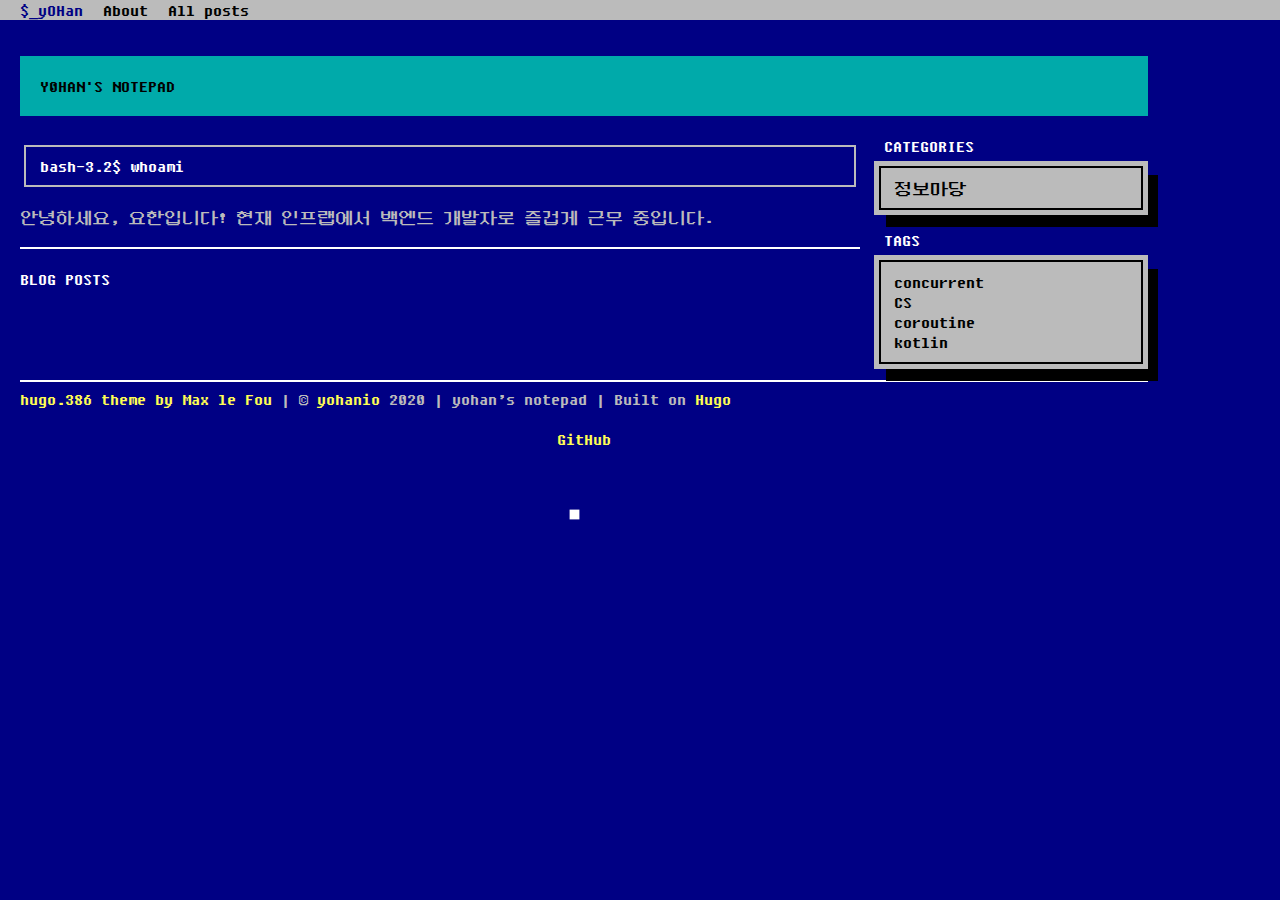
<file: index.html>
<!DOCTYPE html>
<html lang="en"><head>
	<meta name="generator" content="Hugo 0.101.0" />
    <title>$_yOHan</title>
    <meta content="text/html;charset=utf-8" http-equiv="Content-Type">
    <meta content="utf-8" http-equiv="encoding">
    <meta name="viewport" content="width=device-width, initial-scale=1.0">
    <meta name="format-detection" content="telephone=no" />
    <meta name="theme-color" content="#000084" />
    <meta property="og:title" content="$_yOHan - Sun, Jun 12, 2022">
    <meta property="og:description" content="">
    <meta property="og:image" content="https://yohanio.github.io/img/hugo-og.png">
    <link rel="icon" href="https://yohanio.github.io/favicon.ico">
    <link rel="canonical" href="https://yohanio.github.io">
    
    
</head>
<body>
<nav class="navbar navbar-inverse navbar-fixed-top">
    <div class="navbar-inner">
        <div class="container">
            <button type="button" class="btn btn-navbar" data-toggle="collapse" data-target=".nav-collapse"></button>
            <a class="brand" href="https://yohanio.github.io">$_yOHan</a>
            <div class="nav-collapse collapse">
                <ul class="nav">
                    
                    
                        
                            <li>
                                <a href="/about/">
                                    
                                    <span>About</span>
                                </a>
                            </li>
                        
                    
                        
                            <li>
                                <a href="/post/">
                                    
                                    <span>All posts</span>
                                </a>
                            </li>
                        
                    
                </ul>
            </div>
        </div>
    </div>
</nav><div id="content" class="container">

<div class="row-fluid navmargin">
    <div class="page-header">
        <h1>Y0han&#39;s notepad</h1>
    </div>
</div>

<div class="row-fluid">
    <div class="span9 bs-docs-sidebar">
        <p class="lead">bash-3.2$ whoami</p>
        <p></p>
        <p>안녕하세요, 요한입니다! 현재 인프랩에서 백엔드 개발자로 즐겁게 근무 중입니다.</p>
        <p></p>
        <hr class="soften">
        <p></p>
        <h1>Blog posts</h1>
        <ul>
            
            
            
            
            
        </ul>
    </div>

    <div class="span3 bs-docs-sidebar">
        <h1>Categories</h1>
        <ul class="nav nav-list bs-docs-sidenav">
            
<li>
    <a href="https://yohanio.github.io/categories/%EC%A0%95%EB%B3%B4%EB%A7%88%EB%8B%B9/">정보마당</a>
</li>

        </ul>
        <p></p>
        <h1>Tags</h1>
        <ul class="nav nav-list bs-docs-sidenav">
            
<li>
    <a href="https://yohanio.github.io/tags/concurrent/">concurrent</a>
</li>

<li>
    <a href="https://yohanio.github.io/tags/cs/">CS</a>
</li>

<li>
    <a href="https://yohanio.github.io/tags/coroutine/">coroutine</a>
</li>

<li>
    <a href="https://yohanio.github.io/tags/kotlin/">kotlin</a>
</li>

        </ul>
    </div>
</div>


        </div><footer class="container">
    <hr class="soften">
    <p>

    <a href="https://gitlab.com/maxlefou/hugo.386">hugo.386 theme by Max le Fou</a> | 

&copy; 
<a href="https://github.com/yohanio" target="_blank">
    yohanio
</a>
<span id="thisyear">2020</span>

    | yohan&rsquo;s notepad


        | Built on <a href="//gohugo.io" target="_blank">Hugo</a>
</p>
    <p class="text-center">
        
        
        
        <a href="https://github.com/yohanio">GitHub</a> 
        
    </p>
</footer>

</body><link rel="stylesheet" href="/css/bootstrap.css">
<link rel="stylesheet" href="/css/bootstrap-responsive.css">
<link rel="stylesheet" href="/css/style.css">

<script src="/js/jquery.js"></script>
<script src="/js/bootstrap-386.js"></script>
<script src="/js/bootstrap-transition.js"></script>
<script src="/js/bootstrap-alert.js"></script>
<script src="/js/bootstrap-modal.js"></script>
<script src="/js/bootstrap-dropdown.js"></script>
<script src="/js/bootstrap-scrollspy.js"></script>
<script src="/js/bootstrap-tab.js"></script>
<script src="/js/bootstrap-tooltip.js"></script>
<script src="/js/bootstrap-popover.js"></script>
<script src="/js/bootstrap-button.js"></script>
<script src="/js/bootstrap-collapse.js"></script>
<script src="/js/bootstrap-carousel.js"></script>
<script src="/js/bootstrap-typeahead.js"></script>
<script src="/js/bootstrap-affix.js"></script>
<script>
    _386 = { 
        fastLoad: false ,
        onePass: false , 
        speedFactor: 2 
    };

    
    function ThisYear() {
        document.getElementById('thisyear').innerHTML = new Date().getFullYear();
    };
</script></html>
</file>
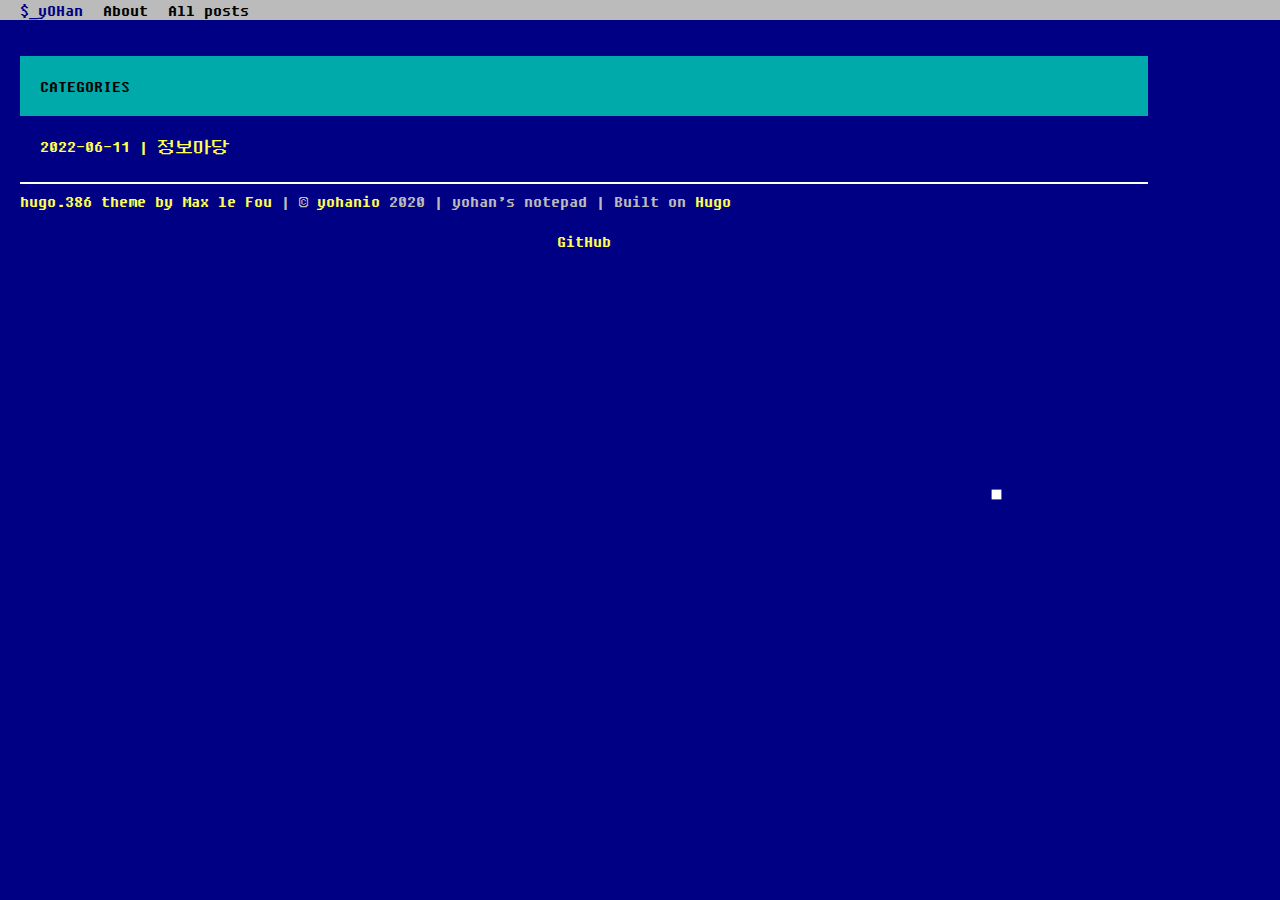
<file: categories/index.html>
<!DOCTYPE html>
<html lang="en"><head>
    <title>$_yOHan</title>
    <meta content="text/html;charset=utf-8" http-equiv="Content-Type">
    <meta content="utf-8" http-equiv="encoding">
    <meta name="viewport" content="width=device-width, initial-scale=1.0">
    <meta name="format-detection" content="telephone=no" />
    <meta name="theme-color" content="#000084" />
    <meta property="og:title" content="Categories - Sat, Jun 11, 2022">
    <meta property="og:description" content="">
    <meta property="og:image" content="https://yohanio.github.io/img/hugo-og.png">
    <link rel="icon" href="https://yohanio.github.io/favicon.ico">
    <link rel="canonical" href="https://yohanio.github.io">
    
    
</head>
<body>
<nav class="navbar navbar-inverse navbar-fixed-top">
    <div class="navbar-inner">
        <div class="container">
            <button type="button" class="btn btn-navbar" data-toggle="collapse" data-target=".nav-collapse"></button>
            <a class="brand" href="https://yohanio.github.io">$_yOHan</a>
            <div class="nav-collapse collapse">
                <ul class="nav">
                    
                    
                        
                            <li>
                                <a href="/about/">
                                    
                                    <span>About</span>
                                </a>
                            </li>
                        
                    
                        
                            <li>
                                <a href="/post/">
                                    
                                    <span>All posts</span>
                                </a>
                            </li>
                        
                    
                </ul>
            </div>
        </div>
    </div>
</nav><div id="content" class="container">
<article class="row-fluid navmargin">
    <header class="page-header">
        <h1>Categories</h1>
    </header>
    
    
</article>
<ul>


    <li>
        <a href="https://yohanio.github.io/categories/%EC%A0%95%EB%B3%B4%EB%A7%88%EB%8B%B9/">2022-06-11 | 정보마당</a>
    </li>

</ul>

        </div><footer class="container">
    <hr class="soften">
    <p>

    <a href="https://gitlab.com/maxlefou/hugo.386">hugo.386 theme by Max le Fou</a> | 

&copy; 
<a href="https://github.com/yohanio" target="_blank">
    yohanio
</a>
<span id="thisyear">2020</span>

    | yohan&rsquo;s notepad


        | Built on <a href="//gohugo.io" target="_blank">Hugo</a>
</p>
    <p class="text-center">
        
        
        
        <a href="https://github.com/yohanio">GitHub</a> 
        
    </p>
</footer>

</body><link rel="stylesheet" href="/css/bootstrap.css">
<link rel="stylesheet" href="/css/bootstrap-responsive.css">
<link rel="stylesheet" href="/css/style.css">

<script src="/js/jquery.js"></script>
<script src="/js/bootstrap-386.js"></script>
<script src="/js/bootstrap-transition.js"></script>
<script src="/js/bootstrap-alert.js"></script>
<script src="/js/bootstrap-modal.js"></script>
<script src="/js/bootstrap-dropdown.js"></script>
<script src="/js/bootstrap-scrollspy.js"></script>
<script src="/js/bootstrap-tab.js"></script>
<script src="/js/bootstrap-tooltip.js"></script>
<script src="/js/bootstrap-popover.js"></script>
<script src="/js/bootstrap-button.js"></script>
<script src="/js/bootstrap-collapse.js"></script>
<script src="/js/bootstrap-carousel.js"></script>
<script src="/js/bootstrap-typeahead.js"></script>
<script src="/js/bootstrap-affix.js"></script>
<script>
    _386 = { 
        fastLoad: false ,
        onePass: false , 
        speedFactor: 2 
    };

    
    function ThisYear() {
        document.getElementById('thisyear').innerHTML = new Date().getFullYear();
    };
</script></html>
</file>
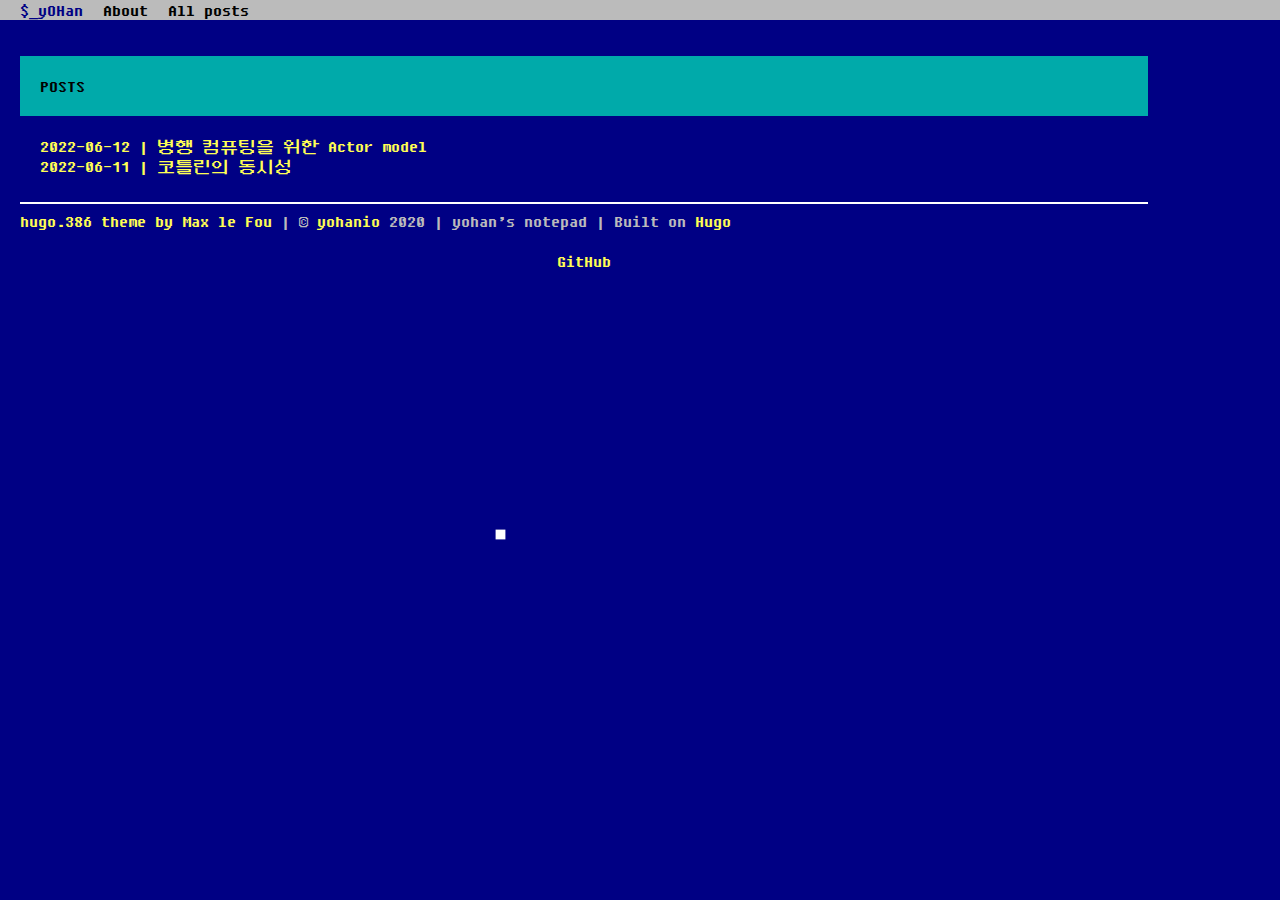
<file: posts/index.html>
<!DOCTYPE html>
<html lang="en"><head>
    <title>$_yOHan</title>
    <meta content="text/html;charset=utf-8" http-equiv="Content-Type">
    <meta content="utf-8" http-equiv="encoding">
    <meta name="viewport" content="width=device-width, initial-scale=1.0">
    <meta name="format-detection" content="telephone=no" />
    <meta name="theme-color" content="#000084" />
    <meta property="og:title" content="Posts - Sun, Jun 12, 2022">
    <meta property="og:description" content="">
    <meta property="og:image" content="https://yohanio.github.io/img/hugo-og.png">
    <link rel="icon" href="https://yohanio.github.io/favicon.ico">
    <link rel="canonical" href="https://yohanio.github.io">
    
    
</head>
<body>
<nav class="navbar navbar-inverse navbar-fixed-top">
    <div class="navbar-inner">
        <div class="container">
            <button type="button" class="btn btn-navbar" data-toggle="collapse" data-target=".nav-collapse"></button>
            <a class="brand" href="https://yohanio.github.io">$_yOHan</a>
            <div class="nav-collapse collapse">
                <ul class="nav">
                    
                    
                        
                            <li>
                                <a href="/about/">
                                    
                                    <span>About</span>
                                </a>
                            </li>
                        
                    
                        
                            <li>
                                <a href="/post/">
                                    
                                    <span>All posts</span>
                                </a>
                            </li>
                        
                    
                </ul>
            </div>
        </div>
    </div>
</nav><div id="content" class="container">
<article class="row-fluid navmargin">
    <header class="page-header">
        <h1>Posts</h1>
    </header>
    
    
</article>
<ul>


    <li>
        <a href="https://yohanio.github.io/posts/actor-model/">2022-06-12 | 병행 컴퓨팅을 위한 Actor model</a>
    </li>

    <li>
        <a href="https://yohanio.github.io/posts/kotlin-coroutine/">2022-06-11 | 코틀린의 동시성</a>
    </li>

</ul>

        </div><footer class="container">
    <hr class="soften">
    <p>

    <a href="https://gitlab.com/maxlefou/hugo.386">hugo.386 theme by Max le Fou</a> | 

&copy; 
<a href="https://github.com/yohanio" target="_blank">
    yohanio
</a>
<span id="thisyear">2020</span>

    | yohan&rsquo;s notepad


        | Built on <a href="//gohugo.io" target="_blank">Hugo</a>
</p>
    <p class="text-center">
        
        
        
        <a href="https://github.com/yohanio">GitHub</a> 
        
    </p>
</footer>

</body><link rel="stylesheet" href="/css/bootstrap.css">
<link rel="stylesheet" href="/css/bootstrap-responsive.css">
<link rel="stylesheet" href="/css/style.css">

<script src="/js/jquery.js"></script>
<script src="/js/bootstrap-386.js"></script>
<script src="/js/bootstrap-transition.js"></script>
<script src="/js/bootstrap-alert.js"></script>
<script src="/js/bootstrap-modal.js"></script>
<script src="/js/bootstrap-dropdown.js"></script>
<script src="/js/bootstrap-scrollspy.js"></script>
<script src="/js/bootstrap-tab.js"></script>
<script src="/js/bootstrap-tooltip.js"></script>
<script src="/js/bootstrap-popover.js"></script>
<script src="/js/bootstrap-button.js"></script>
<script src="/js/bootstrap-collapse.js"></script>
<script src="/js/bootstrap-carousel.js"></script>
<script src="/js/bootstrap-typeahead.js"></script>
<script src="/js/bootstrap-affix.js"></script>
<script>
    _386 = { 
        fastLoad: false ,
        onePass: false , 
        speedFactor: 2 
    };

    
    function ThisYear() {
        document.getElementById('thisyear').innerHTML = new Date().getFullYear();
    };
</script></html>
</file>
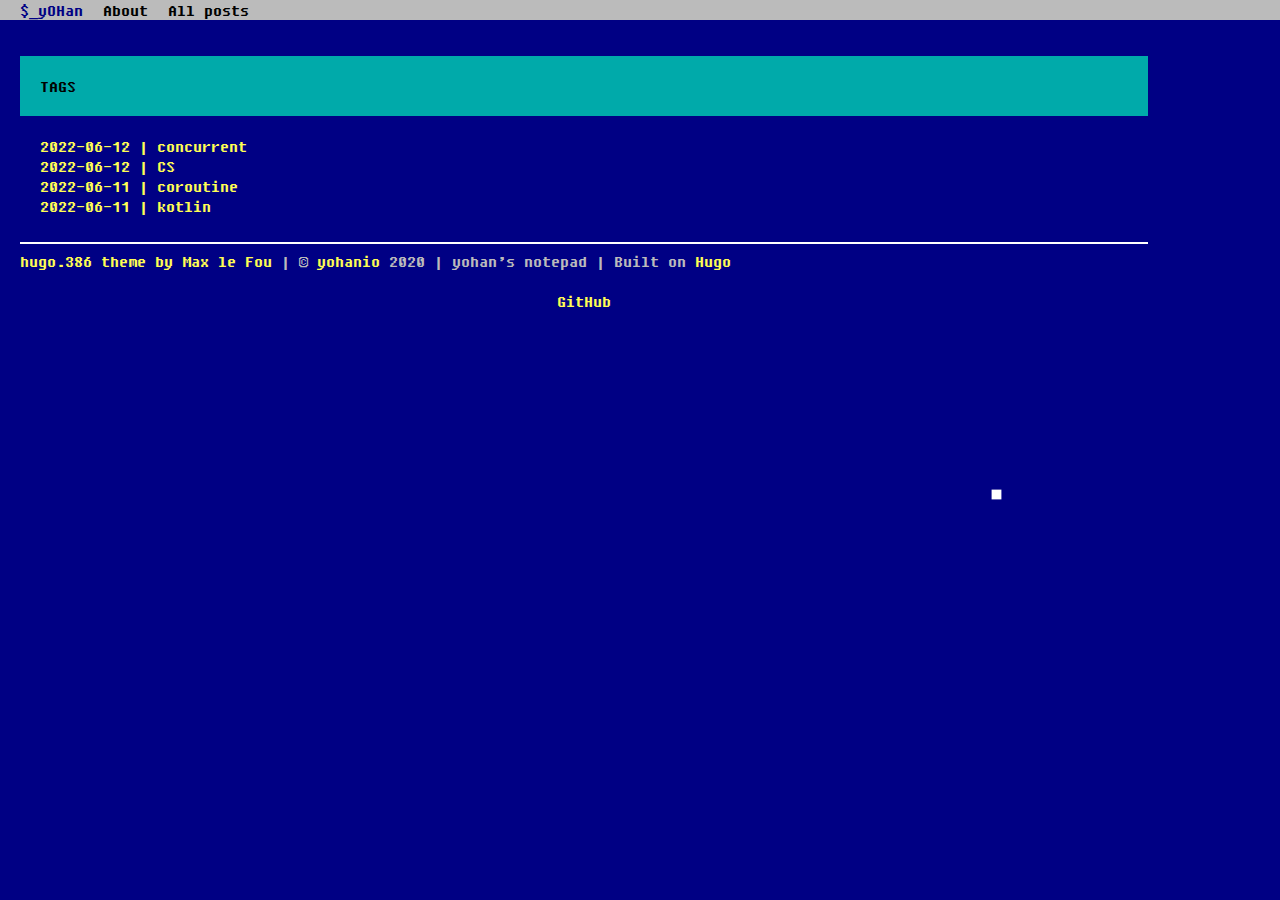
<file: tags/index.html>
<!DOCTYPE html>
<html lang="en"><head>
    <title>$_yOHan</title>
    <meta content="text/html;charset=utf-8" http-equiv="Content-Type">
    <meta content="utf-8" http-equiv="encoding">
    <meta name="viewport" content="width=device-width, initial-scale=1.0">
    <meta name="format-detection" content="telephone=no" />
    <meta name="theme-color" content="#000084" />
    <meta property="og:title" content="Tags - Sun, Jun 12, 2022">
    <meta property="og:description" content="">
    <meta property="og:image" content="https://yohanio.github.io/img/hugo-og.png">
    <link rel="icon" href="https://yohanio.github.io/favicon.ico">
    <link rel="canonical" href="https://yohanio.github.io">
    
    
</head>
<body>
<nav class="navbar navbar-inverse navbar-fixed-top">
    <div class="navbar-inner">
        <div class="container">
            <button type="button" class="btn btn-navbar" data-toggle="collapse" data-target=".nav-collapse"></button>
            <a class="brand" href="https://yohanio.github.io">$_yOHan</a>
            <div class="nav-collapse collapse">
                <ul class="nav">
                    
                    
                        
                            <li>
                                <a href="/about/">
                                    
                                    <span>About</span>
                                </a>
                            </li>
                        
                    
                        
                            <li>
                                <a href="/post/">
                                    
                                    <span>All posts</span>
                                </a>
                            </li>
                        
                    
                </ul>
            </div>
        </div>
    </div>
</nav><div id="content" class="container">
<article class="row-fluid navmargin">
    <header class="page-header">
        <h1>Tags</h1>
    </header>
    
    
</article>
<ul>


    <li>
        <a href="https://yohanio.github.io/tags/concurrent/">2022-06-12 | concurrent</a>
    </li>

    <li>
        <a href="https://yohanio.github.io/tags/cs/">2022-06-12 | CS</a>
    </li>

    <li>
        <a href="https://yohanio.github.io/tags/coroutine/">2022-06-11 | coroutine</a>
    </li>

    <li>
        <a href="https://yohanio.github.io/tags/kotlin/">2022-06-11 | kotlin</a>
    </li>

</ul>

        </div><footer class="container">
    <hr class="soften">
    <p>

    <a href="https://gitlab.com/maxlefou/hugo.386">hugo.386 theme by Max le Fou</a> | 

&copy; 
<a href="https://github.com/yohanio" target="_blank">
    yohanio
</a>
<span id="thisyear">2020</span>

    | yohan&rsquo;s notepad


        | Built on <a href="//gohugo.io" target="_blank">Hugo</a>
</p>
    <p class="text-center">
        
        
        
        <a href="https://github.com/yohanio">GitHub</a> 
        
    </p>
</footer>

</body><link rel="stylesheet" href="/css/bootstrap.css">
<link rel="stylesheet" href="/css/bootstrap-responsive.css">
<link rel="stylesheet" href="/css/style.css">

<script src="/js/jquery.js"></script>
<script src="/js/bootstrap-386.js"></script>
<script src="/js/bootstrap-transition.js"></script>
<script src="/js/bootstrap-alert.js"></script>
<script src="/js/bootstrap-modal.js"></script>
<script src="/js/bootstrap-dropdown.js"></script>
<script src="/js/bootstrap-scrollspy.js"></script>
<script src="/js/bootstrap-tab.js"></script>
<script src="/js/bootstrap-tooltip.js"></script>
<script src="/js/bootstrap-popover.js"></script>
<script src="/js/bootstrap-button.js"></script>
<script src="/js/bootstrap-collapse.js"></script>
<script src="/js/bootstrap-carousel.js"></script>
<script src="/js/bootstrap-typeahead.js"></script>
<script src="/js/bootstrap-affix.js"></script>
<script>
    _386 = { 
        fastLoad: false ,
        onePass: false , 
        speedFactor: 2 
    };

    
    function ThisYear() {
        document.getElementById('thisyear').innerHTML = new Date().getFullYear();
    };
</script></html>
</file>
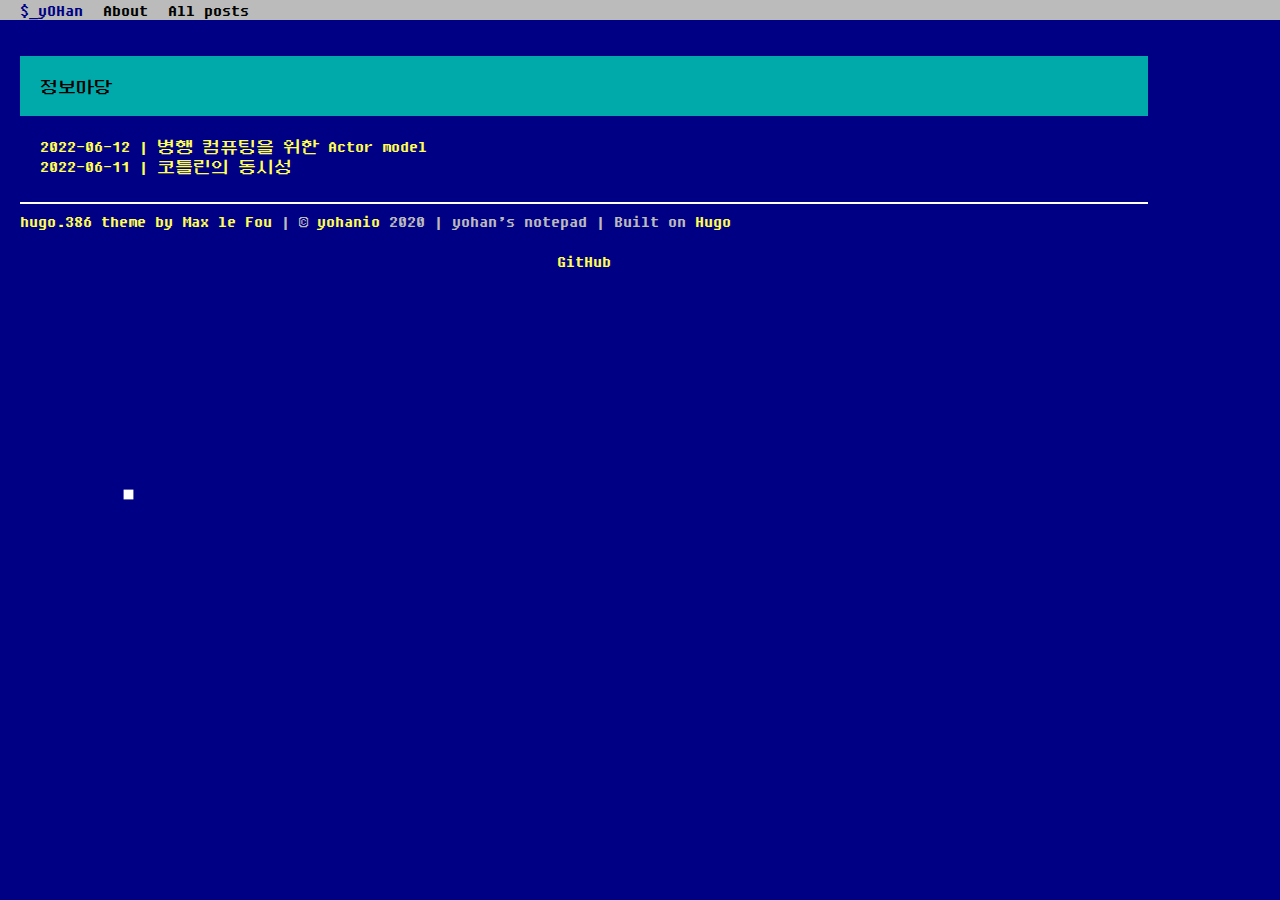
<file: categories/정보마당/index.html>
<!DOCTYPE html>
<html lang="en"><head>
    <title>$_yOHan</title>
    <meta content="text/html;charset=utf-8" http-equiv="Content-Type">
    <meta content="utf-8" http-equiv="encoding">
    <meta name="viewport" content="width=device-width, initial-scale=1.0">
    <meta name="format-detection" content="telephone=no" />
    <meta name="theme-color" content="#000084" />
    <meta property="og:title" content="정보마당 - Sun, Jun 12, 2022">
    <meta property="og:description" content="">
    <meta property="og:image" content="https://yohanio.github.io/img/hugo-og.png">
    <link rel="icon" href="https://yohanio.github.io/favicon.ico">
    <link rel="canonical" href="https://yohanio.github.io">
    
    
</head>
<body>
<nav class="navbar navbar-inverse navbar-fixed-top">
    <div class="navbar-inner">
        <div class="container">
            <button type="button" class="btn btn-navbar" data-toggle="collapse" data-target=".nav-collapse"></button>
            <a class="brand" href="https://yohanio.github.io">$_yOHan</a>
            <div class="nav-collapse collapse">
                <ul class="nav">
                    
                    
                        
                            <li>
                                <a href="/about/">
                                    
                                    <span>About</span>
                                </a>
                            </li>
                        
                    
                        
                            <li>
                                <a href="/post/">
                                    
                                    <span>All posts</span>
                                </a>
                            </li>
                        
                    
                </ul>
            </div>
        </div>
    </div>
</nav><div id="content" class="container">
<article class="row-fluid navmargin">
    <header class="page-header">
        <h1>정보마당</h1>
    </header>
    
    
</article>
<ul>


    <li>
        <a href="/posts/actor-model/">2022-06-12 | 병행 컴퓨팅을 위한 Actor model</a>
    </li>

    <li>
        <a href="/posts/kotlin-coroutine/">2022-06-11 | 코틀린의 동시성</a>
    </li>

</ul>

        </div><footer class="container">
    <hr class="soften">
    <p>

    <a href="https://gitlab.com/maxlefou/hugo.386">hugo.386 theme by Max le Fou</a> | 

&copy; 
<a href="https://github.com/yohanio" target="_blank">
    yohanio
</a>
<span id="thisyear">2020</span>

    | yohan&rsquo;s notepad


        | Built on <a href="//gohugo.io" target="_blank">Hugo</a>
</p>
    <p class="text-center">
        
        
        
        <a href="https://github.com/yohanio">GitHub</a> 
        
    </p>
</footer>

</body><link rel="stylesheet" href="/css/bootstrap.css">
<link rel="stylesheet" href="/css/bootstrap-responsive.css">
<link rel="stylesheet" href="/css/style.css">

<script src="/js/jquery.js"></script>
<script src="/js/bootstrap-386.js"></script>
<script src="/js/bootstrap-transition.js"></script>
<script src="/js/bootstrap-alert.js"></script>
<script src="/js/bootstrap-modal.js"></script>
<script src="/js/bootstrap-dropdown.js"></script>
<script src="/js/bootstrap-scrollspy.js"></script>
<script src="/js/bootstrap-tab.js"></script>
<script src="/js/bootstrap-tooltip.js"></script>
<script src="/js/bootstrap-popover.js"></script>
<script src="/js/bootstrap-button.js"></script>
<script src="/js/bootstrap-collapse.js"></script>
<script src="/js/bootstrap-carousel.js"></script>
<script src="/js/bootstrap-typeahead.js"></script>
<script src="/js/bootstrap-affix.js"></script>
<script>
    _386 = { 
        fastLoad: false ,
        onePass: false , 
        speedFactor: 2 
    };

    
    function ThisYear() {
        document.getElementById('thisyear').innerHTML = new Date().getFullYear();
    };
</script></html>
</file>
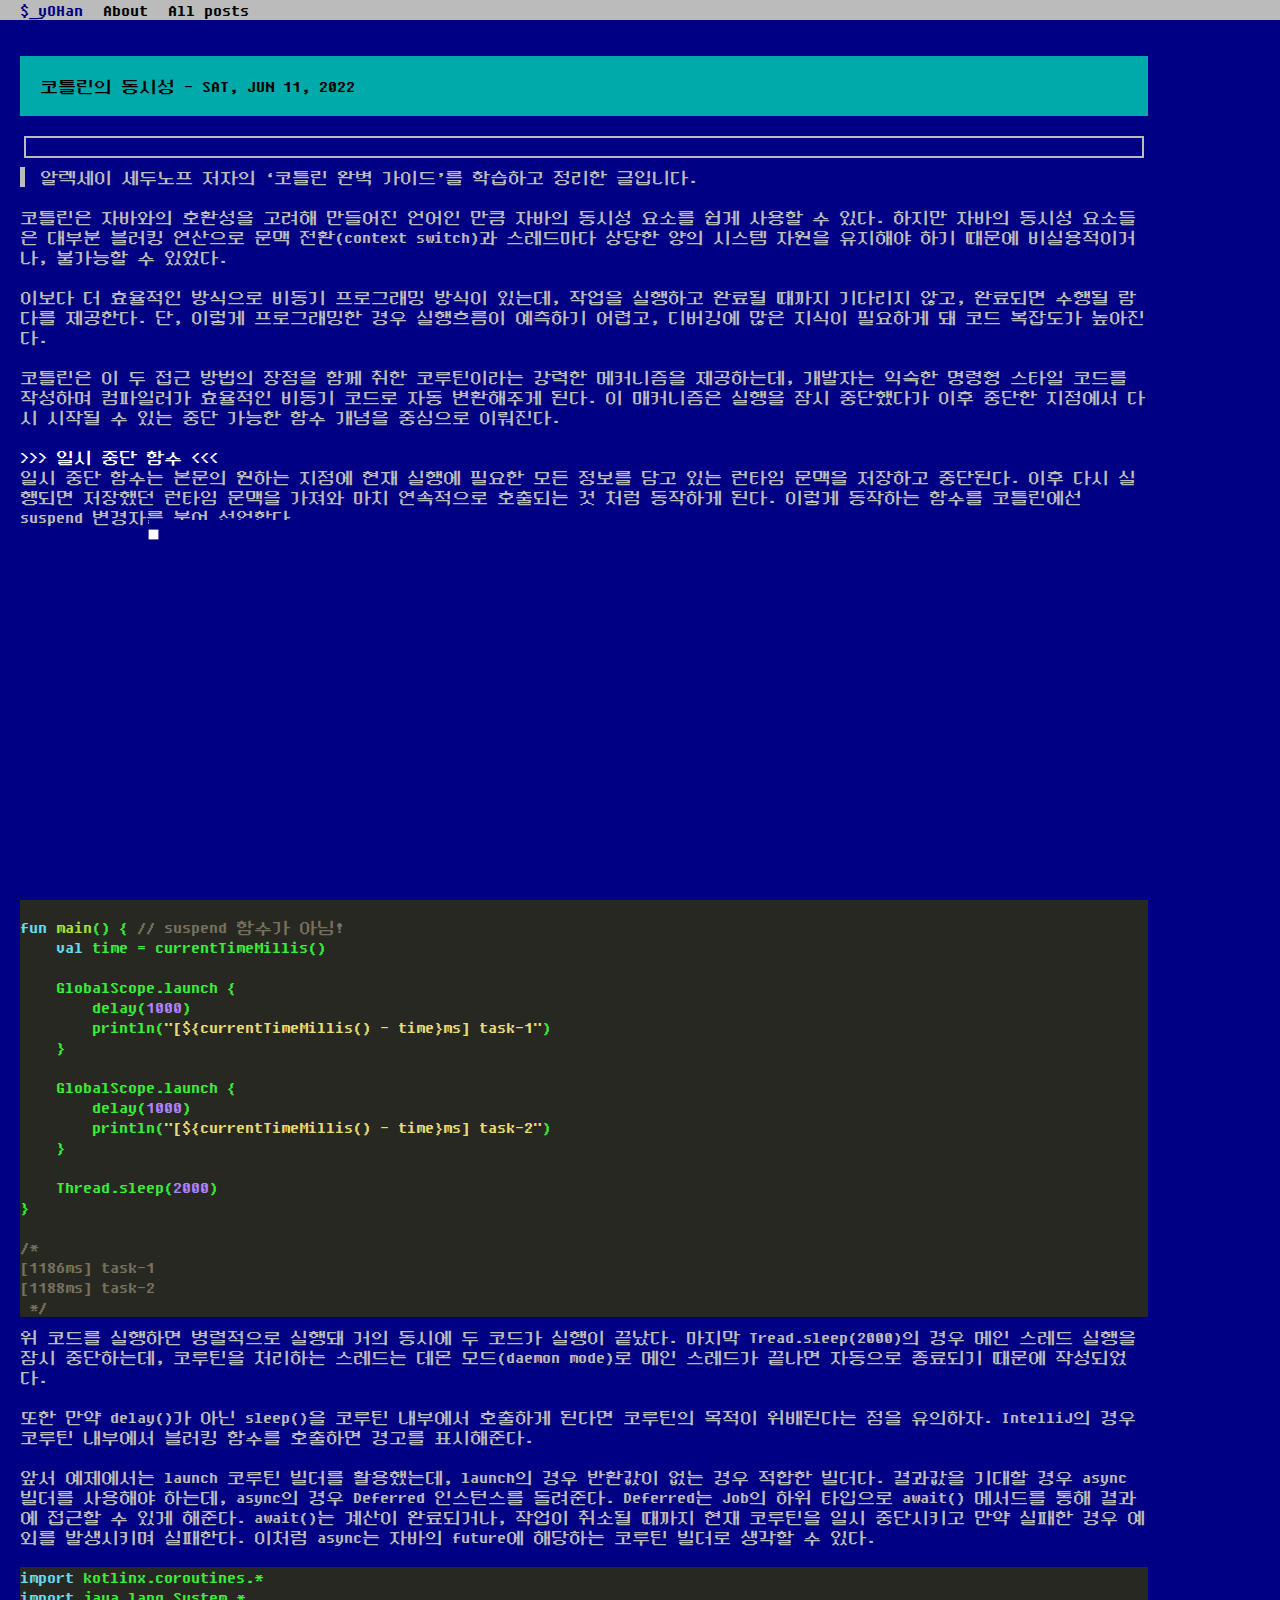
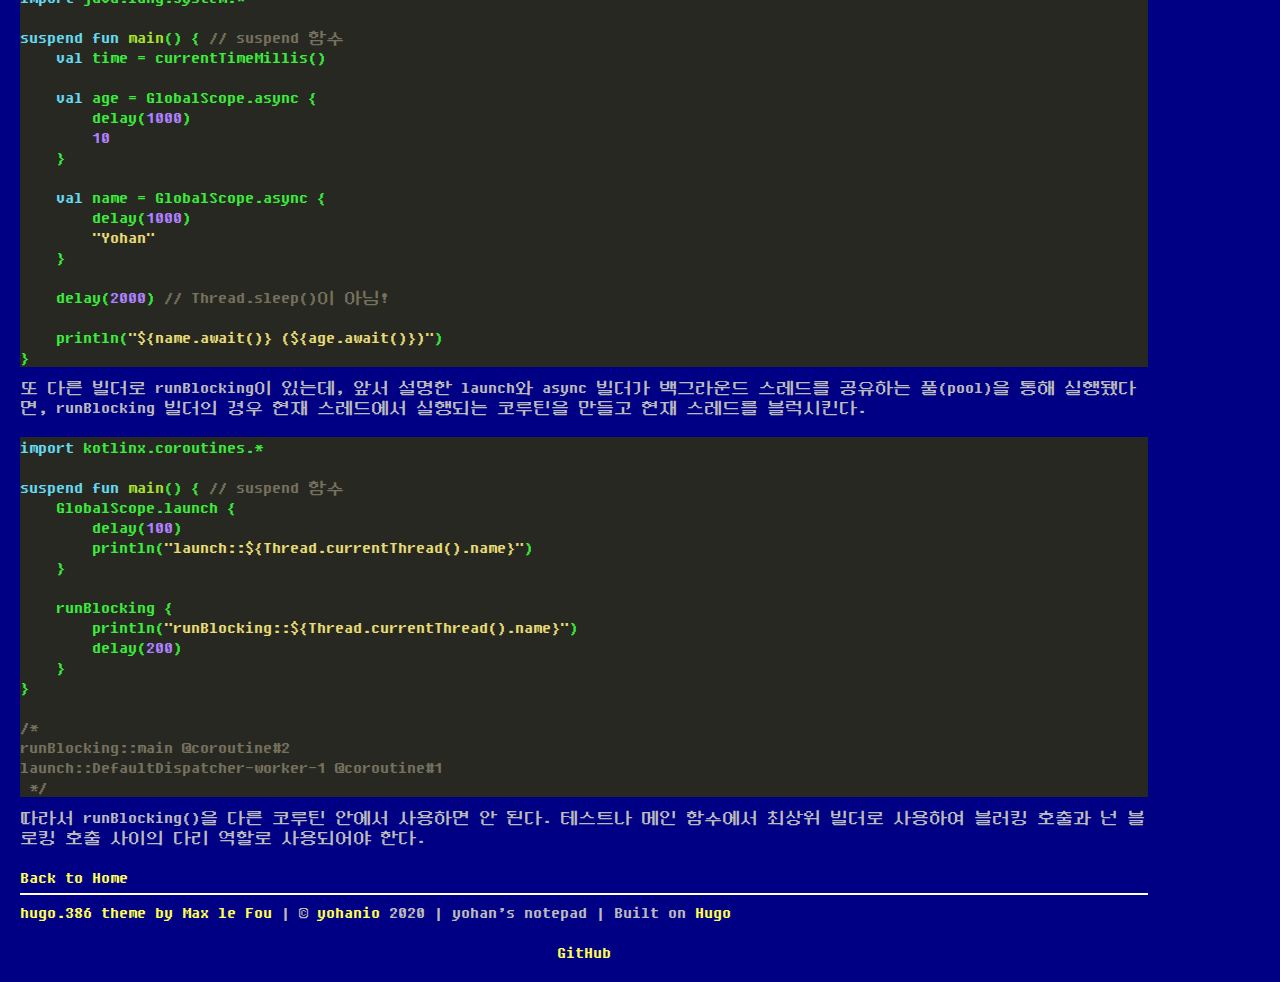
<file: posts/kotlin-coroutine/index.html>
<!DOCTYPE html>
<html lang="en"><head>
    <title>$_yOHan</title>
    <meta content="text/html;charset=utf-8" http-equiv="Content-Type">
    <meta content="utf-8" http-equiv="encoding">
    <meta name="viewport" content="width=device-width, initial-scale=1.0">
    <meta name="format-detection" content="telephone=no" />
    <meta name="theme-color" content="#000084" />
    <meta property="og:title" content="코틀린의 동시성 - Sat, Jun 11, 2022">
    <meta property="og:description" content="">
    <meta property="og:image" content="https://yohanio.github.io/img/hugo-og.png">
    <link rel="icon" href="https://yohanio.github.io/favicon.ico">
    <link rel="canonical" href="https://yohanio.github.io">
    
    
</head>
<body>
<nav class="navbar navbar-inverse navbar-fixed-top">
    <div class="navbar-inner">
        <div class="container">
            <button type="button" class="btn btn-navbar" data-toggle="collapse" data-target=".nav-collapse"></button>
            <a class="brand" href="https://yohanio.github.io">$_yOHan</a>
            <div class="nav-collapse collapse">
                <ul class="nav">
                    
                    
                        
                            <li>
                                <a href="/about/">
                                    
                                    <span>About</span>
                                </a>
                            </li>
                        
                    
                        
                            <li>
                                <a href="/post/">
                                    
                                    <span>All posts</span>
                                </a>
                            </li>
                        
                    
                </ul>
            </div>
        </div>
    </div>
</nav><div id="content" class="container">

<div class="row-fluid navmargin">
    <div class="page-header">
        <h1>코틀린의 동시성 - Sat, Jun 11, 2022</h1>
    </div>
    <p class="lead"></p>
    <blockquote>
<p>알렉세이 세두노프 저자의 &lsquo;코틀린 완벽 가이드&rsquo;를 학습하고 정리한 글입니다.</p>
</blockquote>
<p>코틀린은 자바와의 호환성을 고려해 만들어진 언어인 만큼 자바의 동시성 요소를 쉽게 사용할 수 있다. 하지만 자바의 동시성 요소들은 대부분 블러킹 연산으로 문맥 전환(context switch)과 스레드마다 상당한 양의 시스템 자원을 유지해야 하기 때문에 비실용적이거나, 불가능할 수 있었다.</p>
<p>이보다 더 효율적인 방식으로 비동기 프로그래밍 방식이 있는데, 작업을 실행하고 완료될 때까지 기다리지 않고, 완료되면 수행될 람다를 제공한다. 단, 이렇게 프로그래밍한 경우 실행흐름이 예측하기 어렵고, 디버깅에 많은 지식이 필요하게 돼 코드 복잡도가 높아진다.</p>
<p>코틀린은 이 두 접근 방법의 장점을 함께 취한 코루틴이라는 강력한 메커니즘을 제공하는데, 개발자는 익숙한 명령형 스타일 코드를 작성하며 컴파일러가 효율적인 비동기 코드로 자동 변환해주게 된다. 이 매커니즘은 실행을 잠시 중단했다가 이후 중단한 지점에서 다시 시작될 수 있는 중단 가능한 함수 개념을 중심으로 이뤄진다.</p>
<h3 id="일시-중단-함수">일시 중단 함수</h3>
<p>일시 중단 함수는 본문의 원하는 지점에 현재 실행에 필요한 모든 정보를 담고 있는 런타임 문맥을 저장하고 중단된다. 이후 다시 실행되면 저장했던 런타임 문맥을 가져와 마치 연속적으로 호출되는 것 처럼 동작하게 된다. 이렇게 동작하는 함수를 코틀린에선 suspend 변경자를 붙여 선언한다.</p>
<div class="highlight"><pre tabindex="0" style="color:#f8f8f2;background-color:#272822;-moz-tab-size:4;-o-tab-size:4;tab-size:4;"><code class="language-kotlin" data-lang="kotlin"><span style="display:flex;"><span><span style="color:#66d9ef">suspend</span> <span style="color:#66d9ef">fun</span> <span style="color:#a6e22e">happykotlin</span>() {
</span></span><span style="display:flex;"><span>    println(<span style="color:#e6db74">&#34;started&#34;</span>)
</span></span><span style="display:flex;"><span>    delay(<span style="color:#ae81ff">123</span>)
</span></span><span style="display:flex;"><span>    println(<span style="color:#e6db74">&#34;finished&#34;</span>)
</span></span><span style="display:flex;"><span>}
</span></span></code></pre></div><p>delay는 자바의 Thread.sleep()과 비슷한 역할을 하지만, 현재 스레드를 블럭시키지 않고, 호출한 함수를 일시중단시키고 스레드를 풀어준다.</p>
<p>여기서 일시 중단 함수는 일반 함수, 일시 중단 함수를 모두 호출할 수 있지만, 일반 함수는 일시 중단 함수를 일반적으로 호출할 수 없다.
일반 함수의 경우 함수가 종료되기 전에 호출한 함수에 제어권을 넘겨줄 수 없기 때문에 일시 중단 함수를 호출할 수 없다.</p>
<h3 id="코루틴-빌더">코루틴 빌더</h3>
<p>동시성 코드의 동작을 제어하기 위해선 공통적인 생명 주기와 문맥이 정해진 구체적인 영역 안에서 호출하기 원할 경우 CoroutineScope 인스턴의 확장 함수인 코루틴 빌더를 통해 제어 가능한 Job 객체를 만들 수 있다.</p>
<div class="highlight"><pre tabindex="0" style="color:#f8f8f2;background-color:#272822;-moz-tab-size:4;-o-tab-size:4;tab-size:4;"><code class="language-kotlin" data-lang="kotlin"><span style="display:flex;"><span><span style="color:#66d9ef">import</span> kotlinx.coroutines.*
</span></span><span style="display:flex;"><span><span style="color:#66d9ef">import</span> java.lang.System.*
</span></span><span style="display:flex;"><span>
</span></span><span style="display:flex;"><span><span style="color:#66d9ef">fun</span> <span style="color:#a6e22e">main</span>() { <span style="color:#75715e">// suspend 함수가 아님!
</span></span></span><span style="display:flex;"><span><span style="color:#75715e"></span>    <span style="color:#66d9ef">val</span> time = currentTimeMillis()
</span></span><span style="display:flex;"><span>    
</span></span><span style="display:flex;"><span>    GlobalScope.launch {
</span></span><span style="display:flex;"><span>        delay(<span style="color:#ae81ff">1000</span>)
</span></span><span style="display:flex;"><span>        println(<span style="color:#e6db74">&#34;[</span><span style="color:#e6db74">${currentTimeMillis() - time}</span><span style="color:#e6db74">ms] task-1&#34;</span>)
</span></span><span style="display:flex;"><span>    }
</span></span><span style="display:flex;"><span>    
</span></span><span style="display:flex;"><span>    GlobalScope.launch {
</span></span><span style="display:flex;"><span>        delay(<span style="color:#ae81ff">1000</span>)
</span></span><span style="display:flex;"><span>        println(<span style="color:#e6db74">&#34;[</span><span style="color:#e6db74">${currentTimeMillis() - time}</span><span style="color:#e6db74">ms] task-2&#34;</span>)
</span></span><span style="display:flex;"><span>    }
</span></span><span style="display:flex;"><span>    
</span></span><span style="display:flex;"><span>    Thread.sleep(<span style="color:#ae81ff">2000</span>)
</span></span><span style="display:flex;"><span>}
</span></span><span style="display:flex;"><span>
</span></span><span style="display:flex;"><span><span style="color:#75715e">/*
</span></span></span><span style="display:flex;"><span><span style="color:#75715e">[1186ms] task-1
</span></span></span><span style="display:flex;"><span><span style="color:#75715e">[1188ms] task-2
</span></span></span><span style="display:flex;"><span><span style="color:#75715e"> */</span>
</span></span></code></pre></div><p>위 코드를 실행하면 병렬적으로 실행돼 거의 동시에 두 코드가 실행이 끝났다. 마지막 Tread.sleep(2000)의 경우 메인 스레드 실행을 잠시 중단하는데, 코루틴을 처리하는 스레드는 데몬 모드(daemon mode)로 메인 스레드가 끝나면 자동으로 종료되기 때문에 작성되었다.</p>
<p>또한 만약 delay()가 아닌 sleep()을 코루틴 내부에서 호출하게 된다면 코루틴의 목적이 위배된다는 점을 유의하자. IntelliJ의 경우 코루틴 내부에서 블러킹 함수를 호출하면 경고를 표시해준다.</p>
<p>앞서 예제에서는 launch 코루틴 빌더를 활용했는데, launch의 경우 반환값이 없는 경우 적합한 빌더다. 결과값을 기대할 경우 async 빌더를 사용해야 하는데, async의 경우 Deferred 인스턴스를 돌려준다.
Deferred는 Job의 하위 타입으로 await() 메서드를 통해 결과에 접근할 수 있게 해준다. await()는 계산이 완료되거나, 작업이 취소될 때까지 현재 코루틴을 일시 중단시키고 만약 실패한 경우 예외를 발생시키며 실패한다. 이처럼 async는 자바의 future에 해당하는 코루틴 빌더로 생각할 수 있다.</p>
<div class="highlight"><pre tabindex="0" style="color:#f8f8f2;background-color:#272822;-moz-tab-size:4;-o-tab-size:4;tab-size:4;"><code class="language-kotlin" data-lang="kotlin"><span style="display:flex;"><span><span style="color:#66d9ef">import</span> kotlinx.coroutines.*
</span></span><span style="display:flex;"><span><span style="color:#66d9ef">import</span> java.lang.System.*
</span></span><span style="display:flex;"><span>
</span></span><span style="display:flex;"><span><span style="color:#66d9ef">suspend</span> <span style="color:#66d9ef">fun</span> <span style="color:#a6e22e">main</span>() { <span style="color:#75715e">// suspend 함수
</span></span></span><span style="display:flex;"><span><span style="color:#75715e"></span>    <span style="color:#66d9ef">val</span> time = currentTimeMillis()
</span></span><span style="display:flex;"><span>    
</span></span><span style="display:flex;"><span>    <span style="color:#66d9ef">val</span> age = GlobalScope.async {
</span></span><span style="display:flex;"><span>        delay(<span style="color:#ae81ff">1000</span>)
</span></span><span style="display:flex;"><span>        <span style="color:#ae81ff">10</span>
</span></span><span style="display:flex;"><span>    }
</span></span><span style="display:flex;"><span>    
</span></span><span style="display:flex;"><span>    <span style="color:#66d9ef">val</span> name = GlobalScope.async {
</span></span><span style="display:flex;"><span>        delay(<span style="color:#ae81ff">1000</span>)
</span></span><span style="display:flex;"><span>        <span style="color:#e6db74">&#34;Yohan&#34;</span>
</span></span><span style="display:flex;"><span>    }
</span></span><span style="display:flex;"><span>    
</span></span><span style="display:flex;"><span>    delay(<span style="color:#ae81ff">2000</span>) <span style="color:#75715e">// Thread.sleep()이 아님!
</span></span></span><span style="display:flex;"><span><span style="color:#75715e"></span>    
</span></span><span style="display:flex;"><span>    println(<span style="color:#e6db74">&#34;</span><span style="color:#e6db74">${name.await()}</span><span style="color:#e6db74"> (</span><span style="color:#e6db74">${age.await()}</span><span style="color:#e6db74">)&#34;</span>)
</span></span><span style="display:flex;"><span>}
</span></span></code></pre></div><p>또 다른 빌더로 runBlocking이 있는데, 앞서 설명한 launch와 async 빌더가 백그라운드 스레드를 공유하는 풀(pool)을 통해 실행됐다면, runBlocking 빌더의 경우 현재 스레드에서 실행되는 코루틴을 만들고 현재 스레드를 블럭시킨다.</p>
<div class="highlight"><pre tabindex="0" style="color:#f8f8f2;background-color:#272822;-moz-tab-size:4;-o-tab-size:4;tab-size:4;"><code class="language-kotlin" data-lang="kotlin"><span style="display:flex;"><span><span style="color:#66d9ef">import</span> kotlinx.coroutines.*
</span></span><span style="display:flex;"><span>
</span></span><span style="display:flex;"><span><span style="color:#66d9ef">suspend</span> <span style="color:#66d9ef">fun</span> <span style="color:#a6e22e">main</span>() { <span style="color:#75715e">// suspend 함수
</span></span></span><span style="display:flex;"><span><span style="color:#75715e"></span>    GlobalScope.launch {
</span></span><span style="display:flex;"><span>        delay(<span style="color:#ae81ff">100</span>)
</span></span><span style="display:flex;"><span>        println(<span style="color:#e6db74">&#34;launch::</span><span style="color:#e6db74">${Thread.currentThread().name}</span><span style="color:#e6db74">&#34;</span>)
</span></span><span style="display:flex;"><span>    }
</span></span><span style="display:flex;"><span>    
</span></span><span style="display:flex;"><span>    runBlocking {
</span></span><span style="display:flex;"><span>        println(<span style="color:#e6db74">&#34;runBlocking::</span><span style="color:#e6db74">${Thread.currentThread().name}</span><span style="color:#e6db74">&#34;</span>)
</span></span><span style="display:flex;"><span>        delay(<span style="color:#ae81ff">200</span>)
</span></span><span style="display:flex;"><span>    }
</span></span><span style="display:flex;"><span>}
</span></span><span style="display:flex;"><span>
</span></span><span style="display:flex;"><span><span style="color:#75715e">/*
</span></span></span><span style="display:flex;"><span><span style="color:#75715e">runBlocking::main @coroutine#2
</span></span></span><span style="display:flex;"><span><span style="color:#75715e">launch::DefaultDispatcher-worker-1 @coroutine#1
</span></span></span><span style="display:flex;"><span><span style="color:#75715e"> */</span>
</span></span></code></pre></div><p>따라서 runBlocking()을 다른 코루틴 안에서 사용하면 안 된다. 테스트나 메인 함수에서 최상위 빌더로 사용하여 블러킹 호출과 넌 블로킹 호출 사이의 다리 역할로 사용되어야 한다.</p>

    <h4><a href="https://yohanio.github.io">Back to Home</a></h4>
</div>


        </div><footer class="container">
    <hr class="soften">
    <p>

    <a href="https://gitlab.com/maxlefou/hugo.386">hugo.386 theme by Max le Fou</a> | 

&copy; 
<a href="https://github.com/yohanio" target="_blank">
    yohanio
</a>
<span id="thisyear">2020</span>

    | yohan&rsquo;s notepad


        | Built on <a href="//gohugo.io" target="_blank">Hugo</a>
</p>
    <p class="text-center">
        
        
        
        <a href="https://github.com/yohanio">GitHub</a> 
        
    </p>
</footer>

</body><link rel="stylesheet" href="/css/bootstrap.css">
<link rel="stylesheet" href="/css/bootstrap-responsive.css">
<link rel="stylesheet" href="/css/style.css">

<script src="/js/jquery.js"></script>
<script src="/js/bootstrap-386.js"></script>
<script src="/js/bootstrap-transition.js"></script>
<script src="/js/bootstrap-alert.js"></script>
<script src="/js/bootstrap-modal.js"></script>
<script src="/js/bootstrap-dropdown.js"></script>
<script src="/js/bootstrap-scrollspy.js"></script>
<script src="/js/bootstrap-tab.js"></script>
<script src="/js/bootstrap-tooltip.js"></script>
<script src="/js/bootstrap-popover.js"></script>
<script src="/js/bootstrap-button.js"></script>
<script src="/js/bootstrap-collapse.js"></script>
<script src="/js/bootstrap-carousel.js"></script>
<script src="/js/bootstrap-typeahead.js"></script>
<script src="/js/bootstrap-affix.js"></script>
<script>
    _386 = { 
        fastLoad: false ,
        onePass: false , 
        speedFactor: 2 
    };

    
    function ThisYear() {
        document.getElementById('thisyear').innerHTML = new Date().getFullYear();
    };
</script></html>
</file>
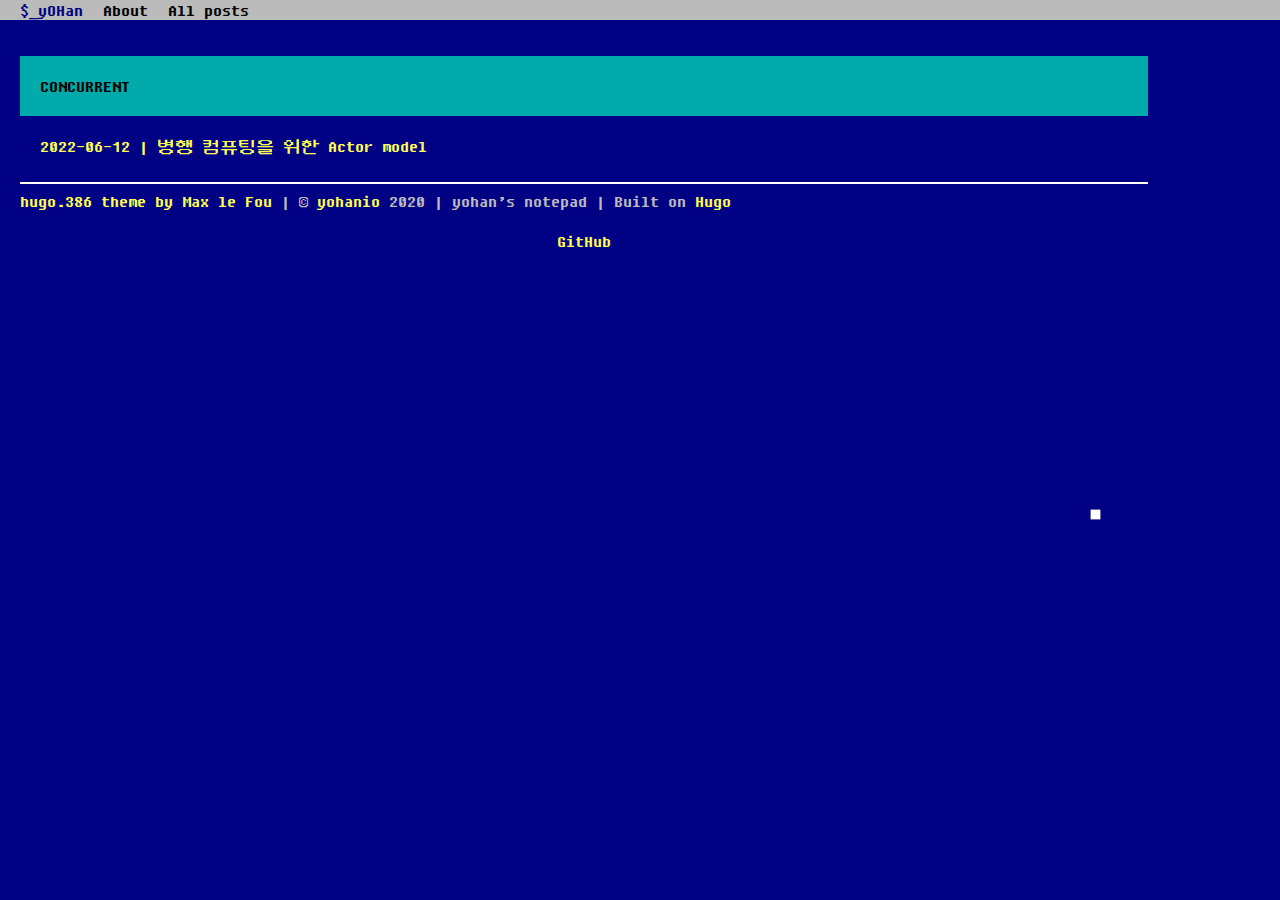
<file: tags/concurrent/index.html>
<!DOCTYPE html>
<html lang="en"><head>
    <title>$_yOHan</title>
    <meta content="text/html;charset=utf-8" http-equiv="Content-Type">
    <meta content="utf-8" http-equiv="encoding">
    <meta name="viewport" content="width=device-width, initial-scale=1.0">
    <meta name="format-detection" content="telephone=no" />
    <meta name="theme-color" content="#000084" />
    <meta property="og:title" content="concurrent - Sun, Jun 12, 2022">
    <meta property="og:description" content="">
    <meta property="og:image" content="https://yohanio.github.io/img/hugo-og.png">
    <link rel="icon" href="https://yohanio.github.io/favicon.ico">
    <link rel="canonical" href="https://yohanio.github.io">
    
    
</head>
<body>
<nav class="navbar navbar-inverse navbar-fixed-top">
    <div class="navbar-inner">
        <div class="container">
            <button type="button" class="btn btn-navbar" data-toggle="collapse" data-target=".nav-collapse"></button>
            <a class="brand" href="https://yohanio.github.io">$_yOHan</a>
            <div class="nav-collapse collapse">
                <ul class="nav">
                    
                    
                        
                            <li>
                                <a href="/about/">
                                    
                                    <span>About</span>
                                </a>
                            </li>
                        
                    
                        
                            <li>
                                <a href="/post/">
                                    
                                    <span>All posts</span>
                                </a>
                            </li>
                        
                    
                </ul>
            </div>
        </div>
    </div>
</nav><div id="content" class="container">
<article class="row-fluid navmargin">
    <header class="page-header">
        <h1>concurrent</h1>
    </header>
    
    
</article>
<ul>


    <li>
        <a href="/posts/actor-model/">2022-06-12 | 병행 컴퓨팅을 위한 Actor model</a>
    </li>

</ul>

        </div><footer class="container">
    <hr class="soften">
    <p>

    <a href="https://gitlab.com/maxlefou/hugo.386">hugo.386 theme by Max le Fou</a> | 

&copy; 
<a href="https://github.com/yohanio" target="_blank">
    yohanio
</a>
<span id="thisyear">2020</span>

    | yohan&rsquo;s notepad


        | Built on <a href="//gohugo.io" target="_blank">Hugo</a>
</p>
    <p class="text-center">
        
        
        
        <a href="https://github.com/yohanio">GitHub</a> 
        
    </p>
</footer>

</body><link rel="stylesheet" href="/css/bootstrap.css">
<link rel="stylesheet" href="/css/bootstrap-responsive.css">
<link rel="stylesheet" href="/css/style.css">

<script src="/js/jquery.js"></script>
<script src="/js/bootstrap-386.js"></script>
<script src="/js/bootstrap-transition.js"></script>
<script src="/js/bootstrap-alert.js"></script>
<script src="/js/bootstrap-modal.js"></script>
<script src="/js/bootstrap-dropdown.js"></script>
<script src="/js/bootstrap-scrollspy.js"></script>
<script src="/js/bootstrap-tab.js"></script>
<script src="/js/bootstrap-tooltip.js"></script>
<script src="/js/bootstrap-popover.js"></script>
<script src="/js/bootstrap-button.js"></script>
<script src="/js/bootstrap-collapse.js"></script>
<script src="/js/bootstrap-carousel.js"></script>
<script src="/js/bootstrap-typeahead.js"></script>
<script src="/js/bootstrap-affix.js"></script>
<script>
    _386 = { 
        fastLoad: false ,
        onePass: false , 
        speedFactor: 2 
    };

    
    function ThisYear() {
        document.getElementById('thisyear').innerHTML = new Date().getFullYear();
    };
</script></html>
</file>
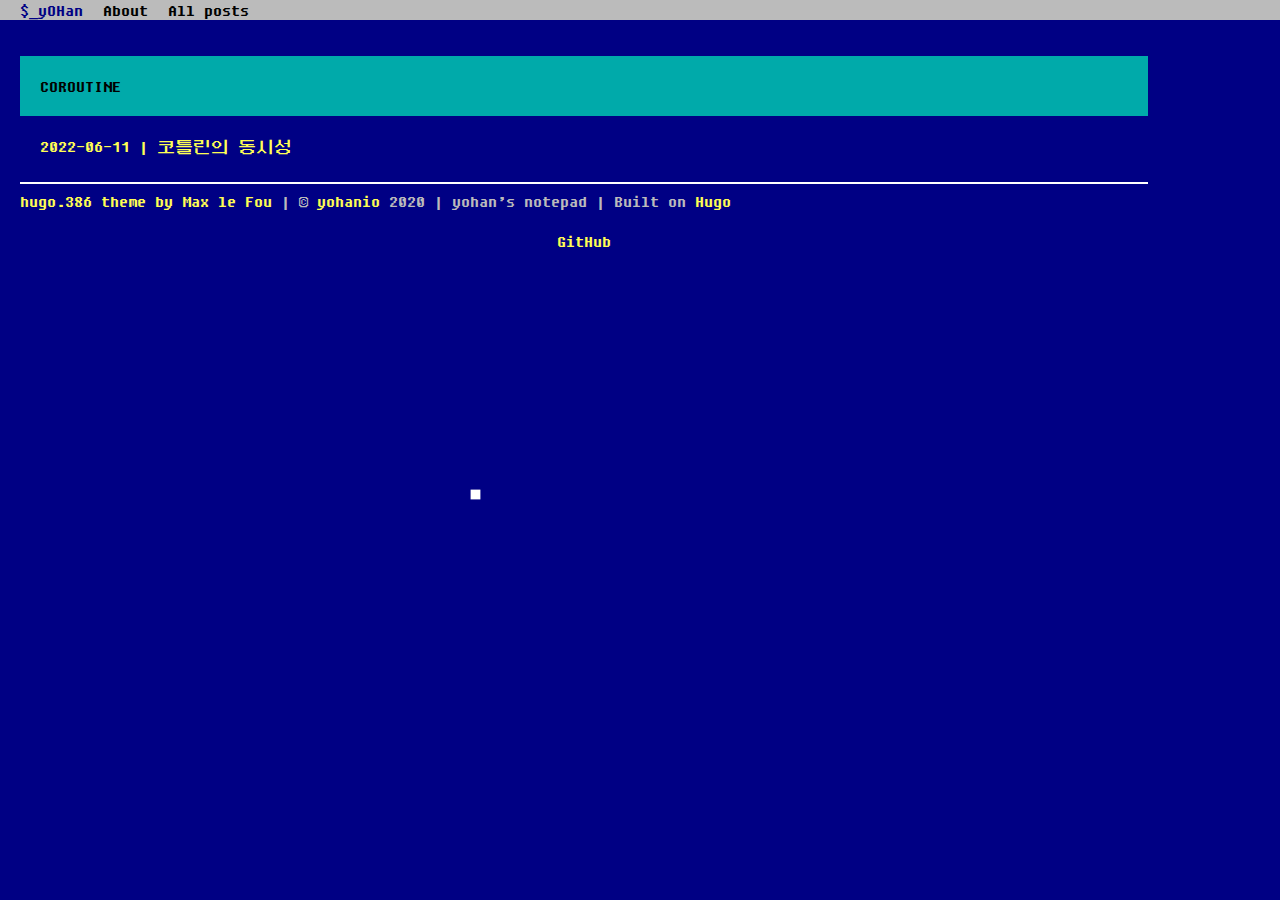
<file: tags/coroutine/index.html>
<!DOCTYPE html>
<html lang="en"><head>
    <title>$_yOHan</title>
    <meta content="text/html;charset=utf-8" http-equiv="Content-Type">
    <meta content="utf-8" http-equiv="encoding">
    <meta name="viewport" content="width=device-width, initial-scale=1.0">
    <meta name="format-detection" content="telephone=no" />
    <meta name="theme-color" content="#000084" />
    <meta property="og:title" content="coroutine - Sat, Jun 11, 2022">
    <meta property="og:description" content="">
    <meta property="og:image" content="https://yohanio.github.io/img/hugo-og.png">
    <link rel="icon" href="https://yohanio.github.io/favicon.ico">
    <link rel="canonical" href="https://yohanio.github.io">
    
    
</head>
<body>
<nav class="navbar navbar-inverse navbar-fixed-top">
    <div class="navbar-inner">
        <div class="container">
            <button type="button" class="btn btn-navbar" data-toggle="collapse" data-target=".nav-collapse"></button>
            <a class="brand" href="https://yohanio.github.io">$_yOHan</a>
            <div class="nav-collapse collapse">
                <ul class="nav">
                    
                    
                        
                            <li>
                                <a href="/about/">
                                    
                                    <span>About</span>
                                </a>
                            </li>
                        
                    
                        
                            <li>
                                <a href="/post/">
                                    
                                    <span>All posts</span>
                                </a>
                            </li>
                        
                    
                </ul>
            </div>
        </div>
    </div>
</nav><div id="content" class="container">
<article class="row-fluid navmargin">
    <header class="page-header">
        <h1>coroutine</h1>
    </header>
    
    
</article>
<ul>


    <li>
        <a href="/posts/kotlin-coroutine/">2022-06-11 | 코틀린의 동시성</a>
    </li>

</ul>

        </div><footer class="container">
    <hr class="soften">
    <p>

    <a href="https://gitlab.com/maxlefou/hugo.386">hugo.386 theme by Max le Fou</a> | 

&copy; 
<a href="https://github.com/yohanio" target="_blank">
    yohanio
</a>
<span id="thisyear">2020</span>

    | yohan&rsquo;s notepad


        | Built on <a href="//gohugo.io" target="_blank">Hugo</a>
</p>
    <p class="text-center">
        
        
        
        <a href="https://github.com/yohanio">GitHub</a> 
        
    </p>
</footer>

</body><link rel="stylesheet" href="/css/bootstrap.css">
<link rel="stylesheet" href="/css/bootstrap-responsive.css">
<link rel="stylesheet" href="/css/style.css">

<script src="/js/jquery.js"></script>
<script src="/js/bootstrap-386.js"></script>
<script src="/js/bootstrap-transition.js"></script>
<script src="/js/bootstrap-alert.js"></script>
<script src="/js/bootstrap-modal.js"></script>
<script src="/js/bootstrap-dropdown.js"></script>
<script src="/js/bootstrap-scrollspy.js"></script>
<script src="/js/bootstrap-tab.js"></script>
<script src="/js/bootstrap-tooltip.js"></script>
<script src="/js/bootstrap-popover.js"></script>
<script src="/js/bootstrap-button.js"></script>
<script src="/js/bootstrap-collapse.js"></script>
<script src="/js/bootstrap-carousel.js"></script>
<script src="/js/bootstrap-typeahead.js"></script>
<script src="/js/bootstrap-affix.js"></script>
<script>
    _386 = { 
        fastLoad: false ,
        onePass: false , 
        speedFactor: 2 
    };

    
    function ThisYear() {
        document.getElementById('thisyear').innerHTML = new Date().getFullYear();
    };
</script></html>
</file>
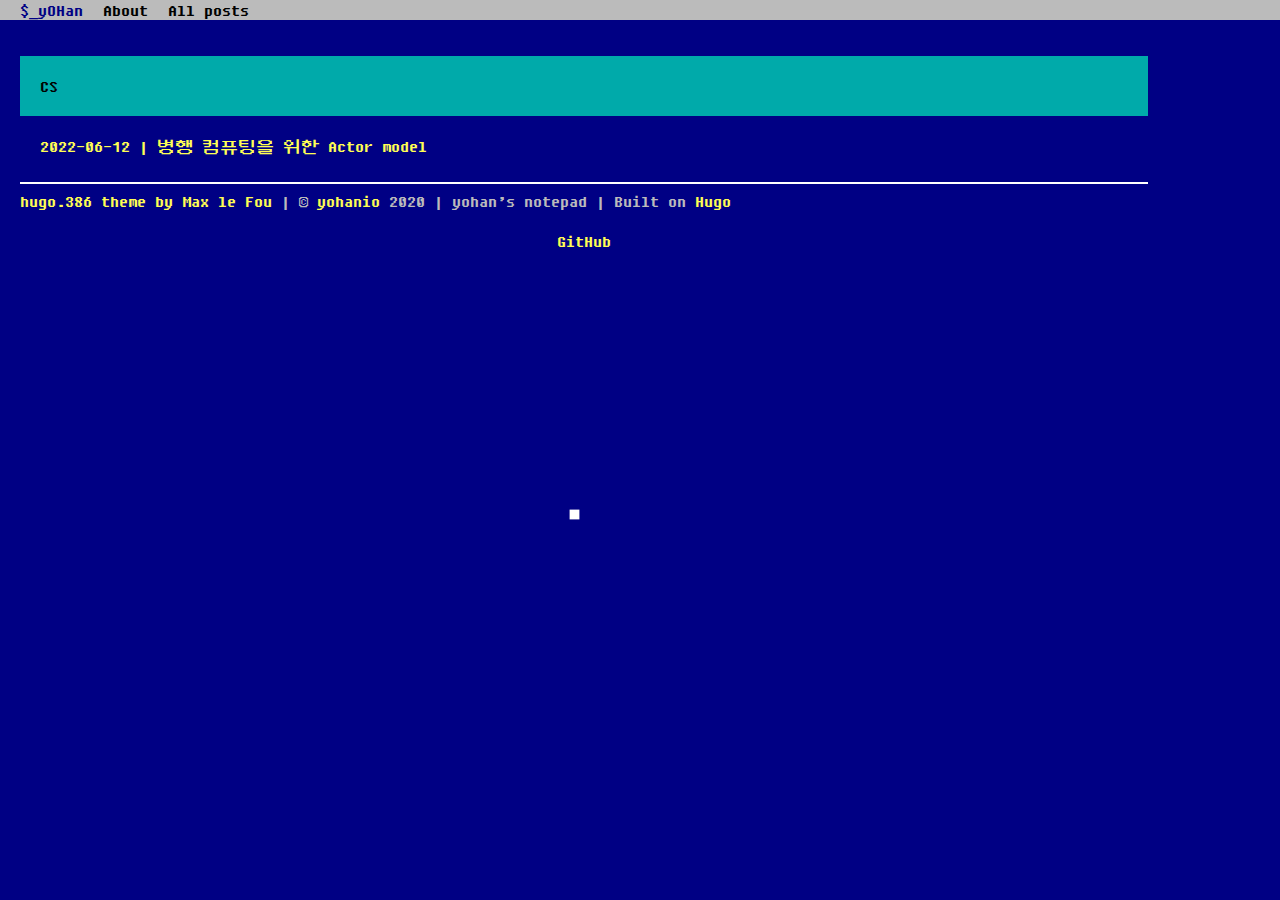
<file: tags/cs/index.html>
<!DOCTYPE html>
<html lang="en"><head>
    <title>$_yOHan</title>
    <meta content="text/html;charset=utf-8" http-equiv="Content-Type">
    <meta content="utf-8" http-equiv="encoding">
    <meta name="viewport" content="width=device-width, initial-scale=1.0">
    <meta name="format-detection" content="telephone=no" />
    <meta name="theme-color" content="#000084" />
    <meta property="og:title" content="CS - Sun, Jun 12, 2022">
    <meta property="og:description" content="">
    <meta property="og:image" content="https://yohanio.github.io/img/hugo-og.png">
    <link rel="icon" href="https://yohanio.github.io/favicon.ico">
    <link rel="canonical" href="https://yohanio.github.io">
    
    
</head>
<body>
<nav class="navbar navbar-inverse navbar-fixed-top">
    <div class="navbar-inner">
        <div class="container">
            <button type="button" class="btn btn-navbar" data-toggle="collapse" data-target=".nav-collapse"></button>
            <a class="brand" href="https://yohanio.github.io">$_yOHan</a>
            <div class="nav-collapse collapse">
                <ul class="nav">
                    
                    
                        
                            <li>
                                <a href="/about/">
                                    
                                    <span>About</span>
                                </a>
                            </li>
                        
                    
                        
                            <li>
                                <a href="/post/">
                                    
                                    <span>All posts</span>
                                </a>
                            </li>
                        
                    
                </ul>
            </div>
        </div>
    </div>
</nav><div id="content" class="container">
<article class="row-fluid navmargin">
    <header class="page-header">
        <h1>CS</h1>
    </header>
    
    
</article>
<ul>


    <li>
        <a href="/posts/actor-model/">2022-06-12 | 병행 컴퓨팅을 위한 Actor model</a>
    </li>

</ul>

        </div><footer class="container">
    <hr class="soften">
    <p>

    <a href="https://gitlab.com/maxlefou/hugo.386">hugo.386 theme by Max le Fou</a> | 

&copy; 
<a href="https://github.com/yohanio" target="_blank">
    yohanio
</a>
<span id="thisyear">2020</span>

    | yohan&rsquo;s notepad


        | Built on <a href="//gohugo.io" target="_blank">Hugo</a>
</p>
    <p class="text-center">
        
        
        
        <a href="https://github.com/yohanio">GitHub</a> 
        
    </p>
</footer>

</body><link rel="stylesheet" href="/css/bootstrap.css">
<link rel="stylesheet" href="/css/bootstrap-responsive.css">
<link rel="stylesheet" href="/css/style.css">

<script src="/js/jquery.js"></script>
<script src="/js/bootstrap-386.js"></script>
<script src="/js/bootstrap-transition.js"></script>
<script src="/js/bootstrap-alert.js"></script>
<script src="/js/bootstrap-modal.js"></script>
<script src="/js/bootstrap-dropdown.js"></script>
<script src="/js/bootstrap-scrollspy.js"></script>
<script src="/js/bootstrap-tab.js"></script>
<script src="/js/bootstrap-tooltip.js"></script>
<script src="/js/bootstrap-popover.js"></script>
<script src="/js/bootstrap-button.js"></script>
<script src="/js/bootstrap-collapse.js"></script>
<script src="/js/bootstrap-carousel.js"></script>
<script src="/js/bootstrap-typeahead.js"></script>
<script src="/js/bootstrap-affix.js"></script>
<script>
    _386 = { 
        fastLoad: false ,
        onePass: false , 
        speedFactor: 2 
    };

    
    function ThisYear() {
        document.getElementById('thisyear').innerHTML = new Date().getFullYear();
    };
</script></html>
</file>
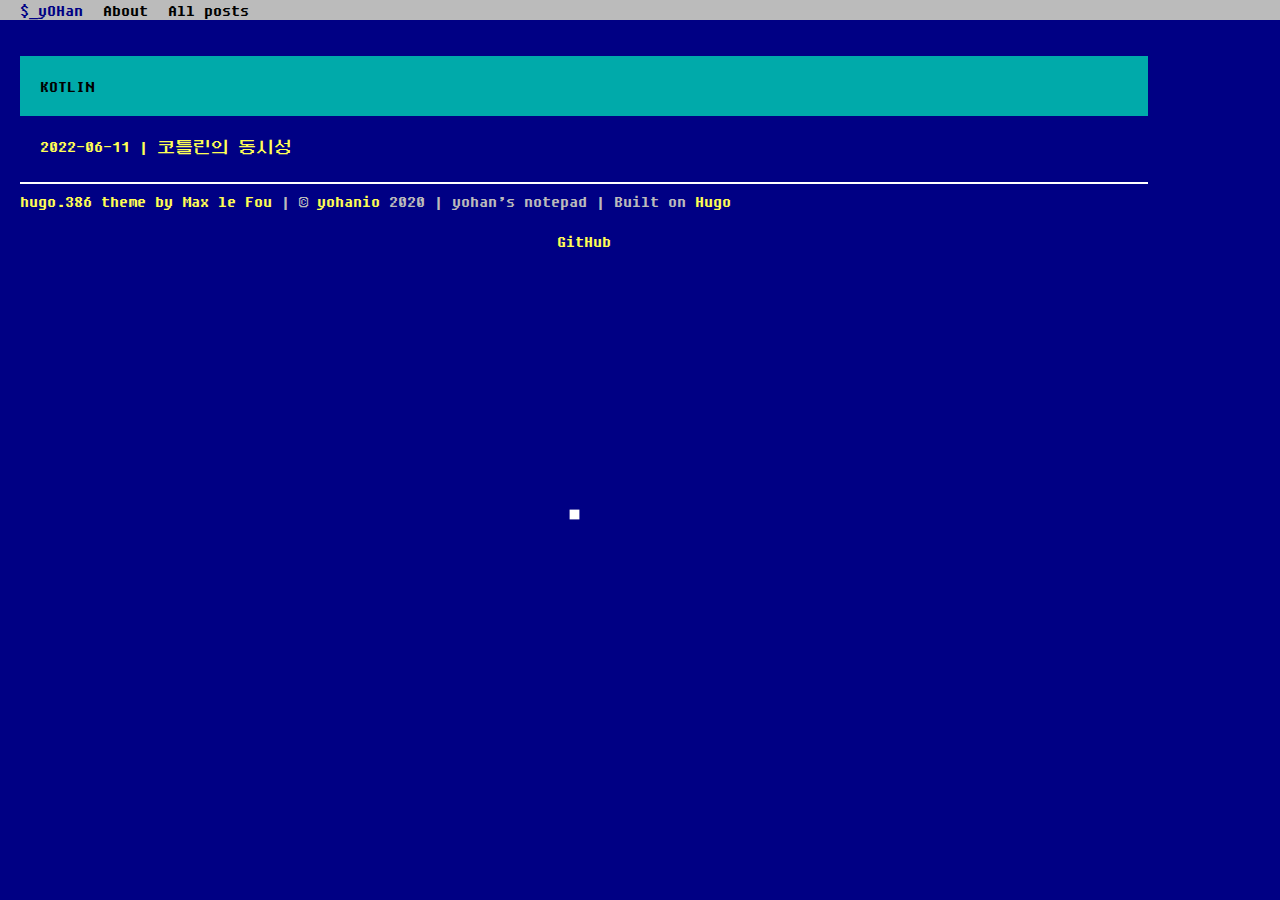
<file: tags/kotlin/index.html>
<!DOCTYPE html>
<html lang="en"><head>
    <title>$_yOHan</title>
    <meta content="text/html;charset=utf-8" http-equiv="Content-Type">
    <meta content="utf-8" http-equiv="encoding">
    <meta name="viewport" content="width=device-width, initial-scale=1.0">
    <meta name="format-detection" content="telephone=no" />
    <meta name="theme-color" content="#000084" />
    <meta property="og:title" content="kotlin - Sat, Jun 11, 2022">
    <meta property="og:description" content="">
    <meta property="og:image" content="https://yohanio.github.io/img/hugo-og.png">
    <link rel="icon" href="https://yohanio.github.io/favicon.ico">
    <link rel="canonical" href="https://yohanio.github.io">
    
    
</head>
<body>
<nav class="navbar navbar-inverse navbar-fixed-top">
    <div class="navbar-inner">
        <div class="container">
            <button type="button" class="btn btn-navbar" data-toggle="collapse" data-target=".nav-collapse"></button>
            <a class="brand" href="https://yohanio.github.io">$_yOHan</a>
            <div class="nav-collapse collapse">
                <ul class="nav">
                    
                    
                        
                            <li>
                                <a href="/about/">
                                    
                                    <span>About</span>
                                </a>
                            </li>
                        
                    
                        
                            <li>
                                <a href="/post/">
                                    
                                    <span>All posts</span>
                                </a>
                            </li>
                        
                    
                </ul>
            </div>
        </div>
    </div>
</nav><div id="content" class="container">
<article class="row-fluid navmargin">
    <header class="page-header">
        <h1>kotlin</h1>
    </header>
    
    
</article>
<ul>


    <li>
        <a href="/posts/kotlin-coroutine/">2022-06-11 | 코틀린의 동시성</a>
    </li>

</ul>

        </div><footer class="container">
    <hr class="soften">
    <p>

    <a href="https://gitlab.com/maxlefou/hugo.386">hugo.386 theme by Max le Fou</a> | 

&copy; 
<a href="https://github.com/yohanio" target="_blank">
    yohanio
</a>
<span id="thisyear">2020</span>

    | yohan&rsquo;s notepad


        | Built on <a href="//gohugo.io" target="_blank">Hugo</a>
</p>
    <p class="text-center">
        
        
        
        <a href="https://github.com/yohanio">GitHub</a> 
        
    </p>
</footer>

</body><link rel="stylesheet" href="/css/bootstrap.css">
<link rel="stylesheet" href="/css/bootstrap-responsive.css">
<link rel="stylesheet" href="/css/style.css">

<script src="/js/jquery.js"></script>
<script src="/js/bootstrap-386.js"></script>
<script src="/js/bootstrap-transition.js"></script>
<script src="/js/bootstrap-alert.js"></script>
<script src="/js/bootstrap-modal.js"></script>
<script src="/js/bootstrap-dropdown.js"></script>
<script src="/js/bootstrap-scrollspy.js"></script>
<script src="/js/bootstrap-tab.js"></script>
<script src="/js/bootstrap-tooltip.js"></script>
<script src="/js/bootstrap-popover.js"></script>
<script src="/js/bootstrap-button.js"></script>
<script src="/js/bootstrap-collapse.js"></script>
<script src="/js/bootstrap-carousel.js"></script>
<script src="/js/bootstrap-typeahead.js"></script>
<script src="/js/bootstrap-affix.js"></script>
<script>
    _386 = { 
        fastLoad: false ,
        onePass: false , 
        speedFactor: 2 
    };

    
    function ThisYear() {
        document.getElementById('thisyear').innerHTML = new Date().getFullYear();
    };
</script></html>
</file>
<file: css/style.css>
body { 
	visibility: hidden 
}

.navmargin {
	margin-top: 2em;
}

h2 {
    white-space: normal;
}
</file>
